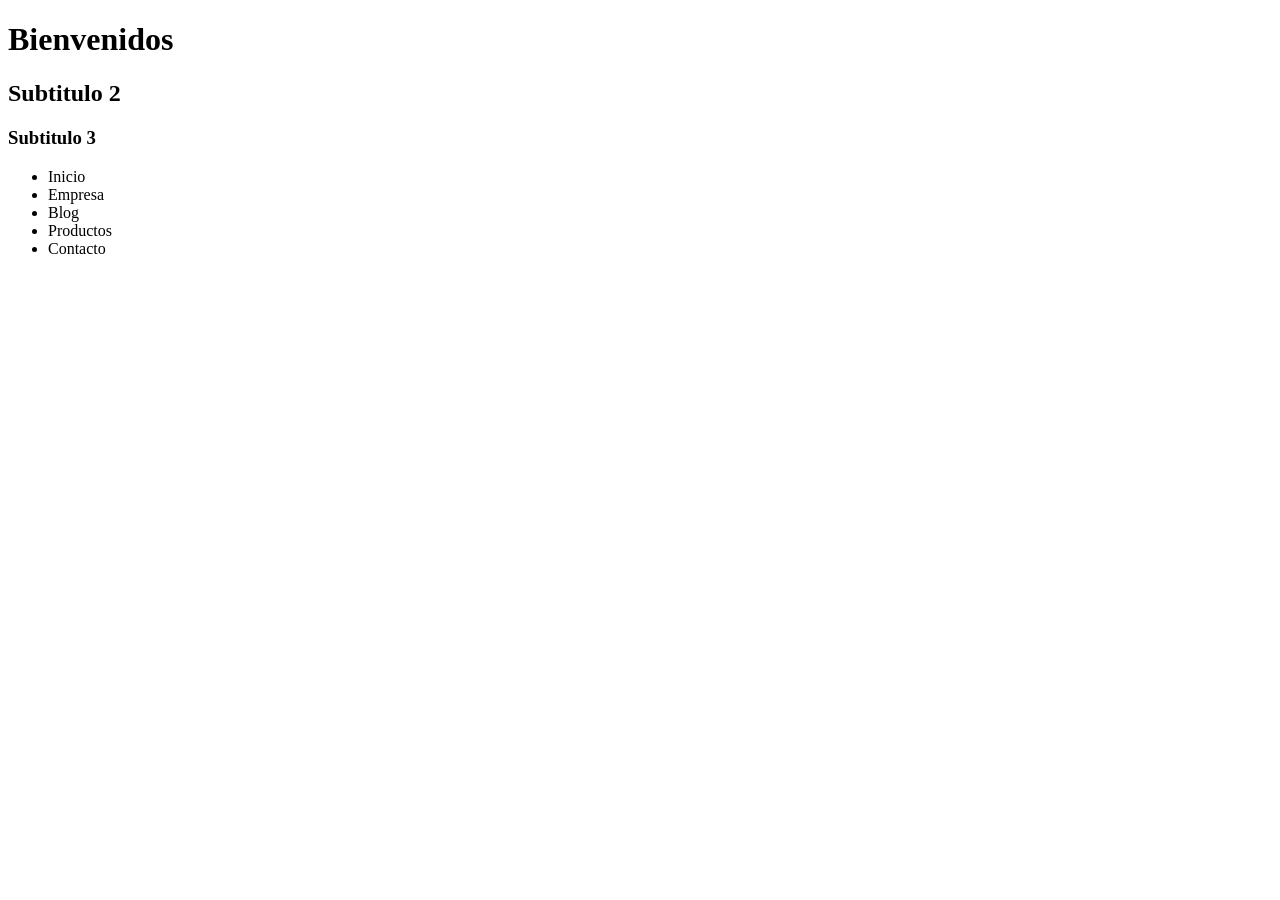
<file: index.html>
<!doctype html>
<html lang="en">
  <head>
    <meta charset="UTF-8" />
    <meta name="viewport" content="width=device-width, initial-scale=1.0" />
    <title>Document</title>
  </head>
  <body>
    <h1>Bienvenidos</h1>
    <!-- bug arreglado con el id #123 -->
    <h2>Subtitulo 2</h2>
    <h3>Subtitulo 3</h3>
    <div class="navegacion">
      <ul>
        <li>Inicio</li>
        <li>Empresa</li>
        <li>Blog</li>
        <li>Productos</li>
        <li>Contacto</li>
      </ul>
    </div>
  </body>
</html>
</file>
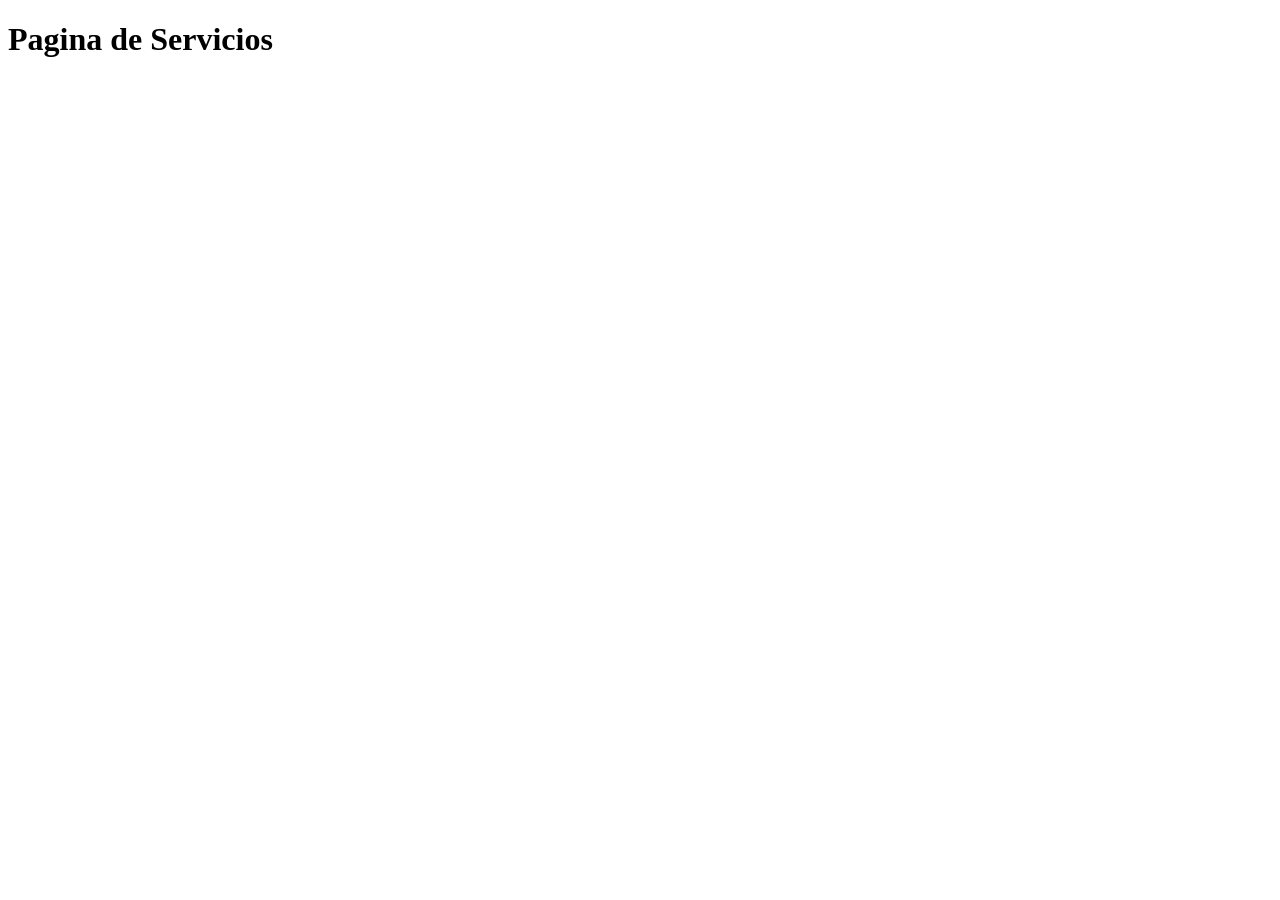
<file: servicios.html>
<!doctype html>
<html lang="en">
  <head>
    <meta charset="UTF-8" />
    <meta name="viewport" content="width=device-width, initial-scale=1.0" />
    <title>Document</title>
  </head>
  <body>
    <h1>Pagina de Servicios</h1>
  </body>
</html>
</file>
